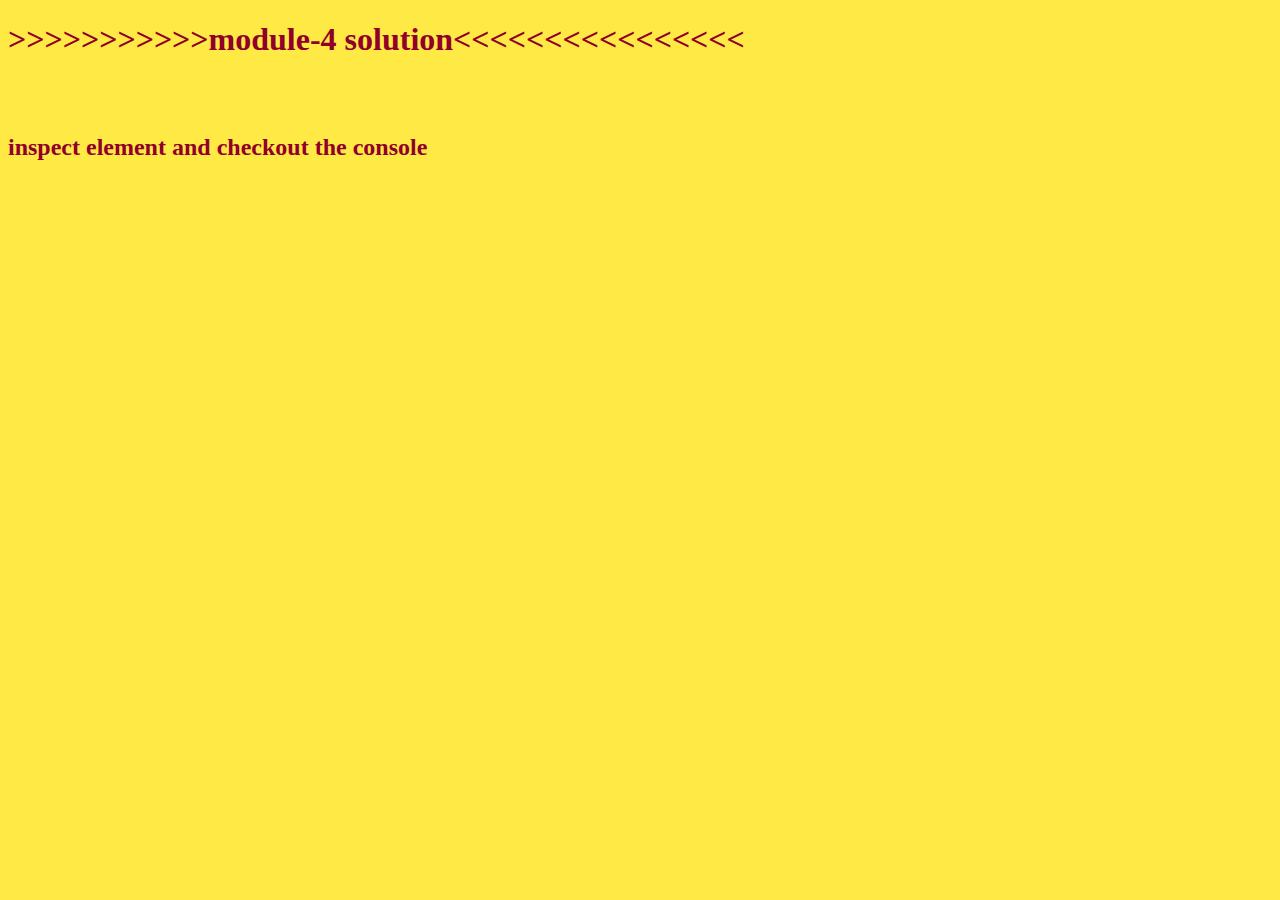
<file: module_4/index.html>
<!DOCTYPE html>
<html>
<head>
  <meta charset="utf-8">
  <title>Module 4 Solution</title>
  <script src="SpeakHello.js"></script>
  <script src="SpeakGoodBye.js"></script>
  <script src="script.js"></script>
  <style>
    body {background-color:#ffe945;}
    h1,h2   {color: #910029;}
    
  </style>
</head>
<body>
  <h1>>>>>>>>>>>>module-4 solution<<<<<<<<<<<<<<<<</h1>
  <h2><br><br>inspect element and checkout the console</h2>
    
</body>
</html>
</file>
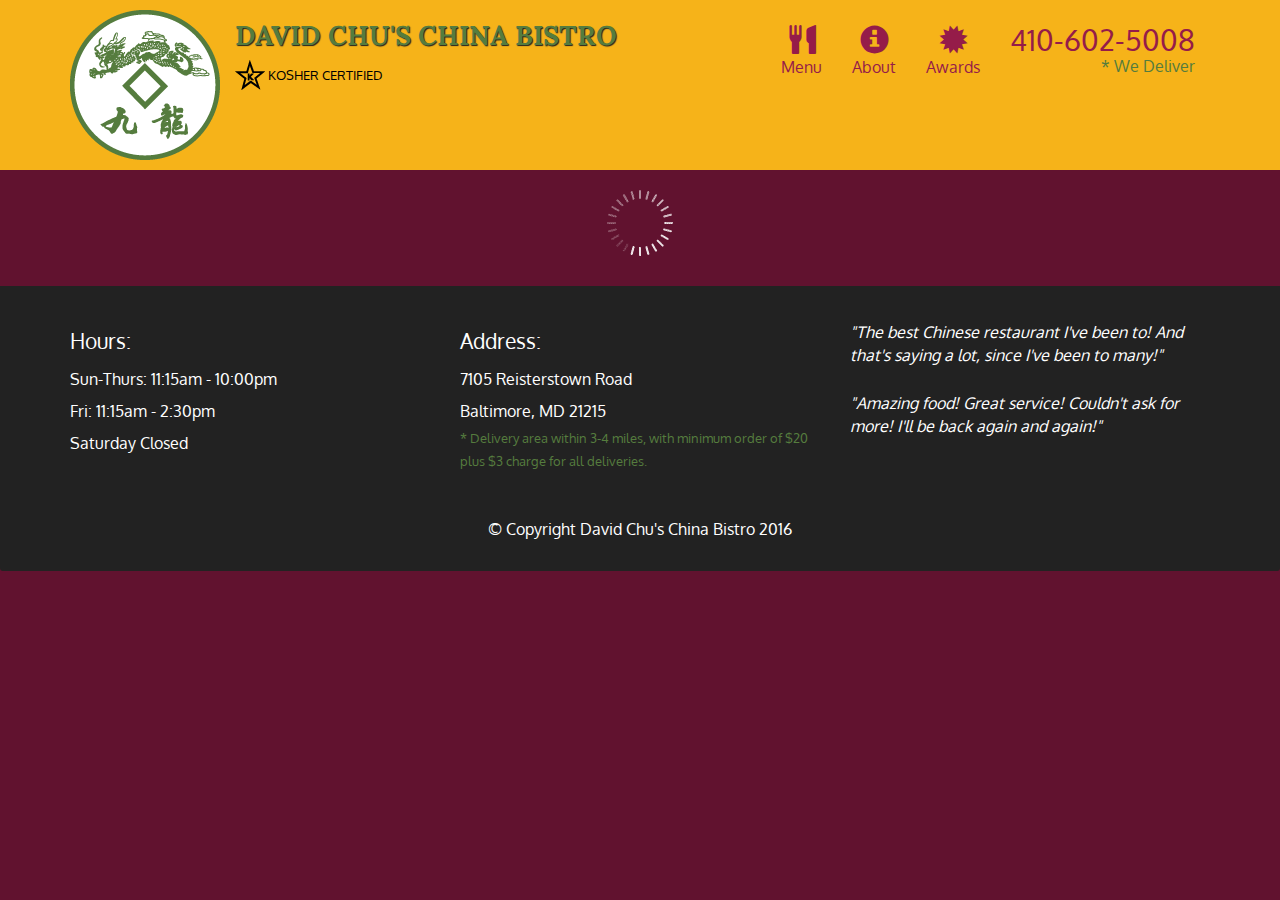
<file: module_5/index.html>
<!doctype html>
<html lang="en">
  <head>
    <meta charset="utf-8">
    <meta http-equiv="X-UA-Compatible" content="IE=edge">
    <meta name="viewport" content="width=device-width, initial-scale=1">
    <title>David Chu's China Bistro</title>
    <link rel="stylesheet" href="css/bootstrap.min.css">
    <link rel="stylesheet" href="css/styles.css">
    <link href='https://fonts.googleapis.com/css?family=Oxygen:400,300,700' rel='stylesheet' type='text/css'>
    <link href='https://fonts.googleapis.com/css?family=Lora' rel='stylesheet' type='text/css'>
  </head>
<body>
  <header>
    <nav id="header-nav" class="navbar navbar-default">
      <div class="container">
        <div class="navbar-header">
          <a href="index.html" class="pull-left visible-md visible-lg">
            <div id="logo-img" alt="Logo image"></div>
          </a>

          <div class="navbar-brand">
            <a href="index.html"><h1>David Chu's China Bistro</h1></a>
            <p>
              <img src="images/star-k-logo.png" alt="Kosher certification">
              <span>Kosher Certified</span>
            </p>
          </div>

          <button id="navbarToggle" type="button" class="navbar-toggle collapsed" data-toggle="collapse" data-target="#collapsable-nav" aria-expanded="false">
            <span class="sr-only">Toggle navigation</span>
            <span class="icon-bar"></span>
            <span class="icon-bar"></span>
            <span class="icon-bar"></span>
          </button>
        </div>
        
        <div id="collapsable-nav" class="collapse navbar-collapse">
           <ul id="nav-list" class="nav navbar-nav navbar-right">
            <li id="navHomeButton" class="visible-xs active">
              <a href="index.html">
                <span class="glyphicon glyphicon-home"></span> Home</a>
            </li>
            <li id="navMenuButton">
              <a href="#" onclick="$dc.loadMenuCategories();">
                <span class="glyphicon glyphicon-cutlery"></span><br class="hidden-xs"> Menu</a>
            </li>
            <li>
              <a href="#">
                <span class="glyphicon glyphicon-info-sign"></span><br class="hidden-xs"> About</a>
            </li>
            <li>
              <a href="#">
                <span class="glyphicon glyphicon-certificate"></span><br class="hidden-xs"> Awards</a>
            </li>
            <li id="phone" class="hidden-xs">
              <a href="tel:410-602-5008">
                <span>410-602-5008</span></a><div>* We Deliver</div>
            </li>
          </ul><!-- #nav-list -->
        </div><!-- .collapse .navbar-collapse -->
      </div><!-- .container -->
    </nav><!-- #header-nav -->
  </header>

  <div id="call-btn" class="visible-xs">
    <a class="btn" href="tel:410-602-5008">
    <span class="glyphicon glyphicon-earphone"></span>
    410-602-5008
    </a>
  </div>
  <div id="xs-deliver" class="text-center visible-xs">* We Deliver</div>

  <div id="main-content" class="container"></div>

  <footer class="panel-footer">
    <div class="container">
      <div class="row">
        <section id="hours" class="col-sm-4">
          <span>Hours:</span><br>
          Sun-Thurs: 11:15am - 10:00pm<br>
          Fri: 11:15am - 2:30pm<br>
          Saturday Closed
          <hr class="visible-xs">
        </section>
        <section id="address" class="col-sm-4">
          <span>Address:</span><br>
          7105 Reisterstown Road<br>
          Baltimore, MD 21215
          <p>* Delivery area within 3-4 miles, with minimum order of $20 plus $3 charge for all deliveries.</p>
          <hr class="visible-xs">
        </section>
        <section id="testimonials" class="col-sm-4">
          <p>"The best Chinese restaurant I've been to! And that's saying a lot, since I've been to many!"</p>
          <p>"Amazing food! Great service! Couldn't ask for more! I'll be back again and again!"</p>
        </section>
      </div>
      <div class="text-center">&copy; Copyright David Chu's China Bistro 2016</div>
    </div>
  </footer>

  <!-- jQuery (Bootstrap JS plugins depend on it) -->
  <script src="js/jquery-2.1.4.min.js"></script>
  <script src="js/bootstrap.min.js"></script>
  <script src="js/ajax-utils.js"></script>
  <script src="js/script.js"></script>
</body>
</html>
</file>
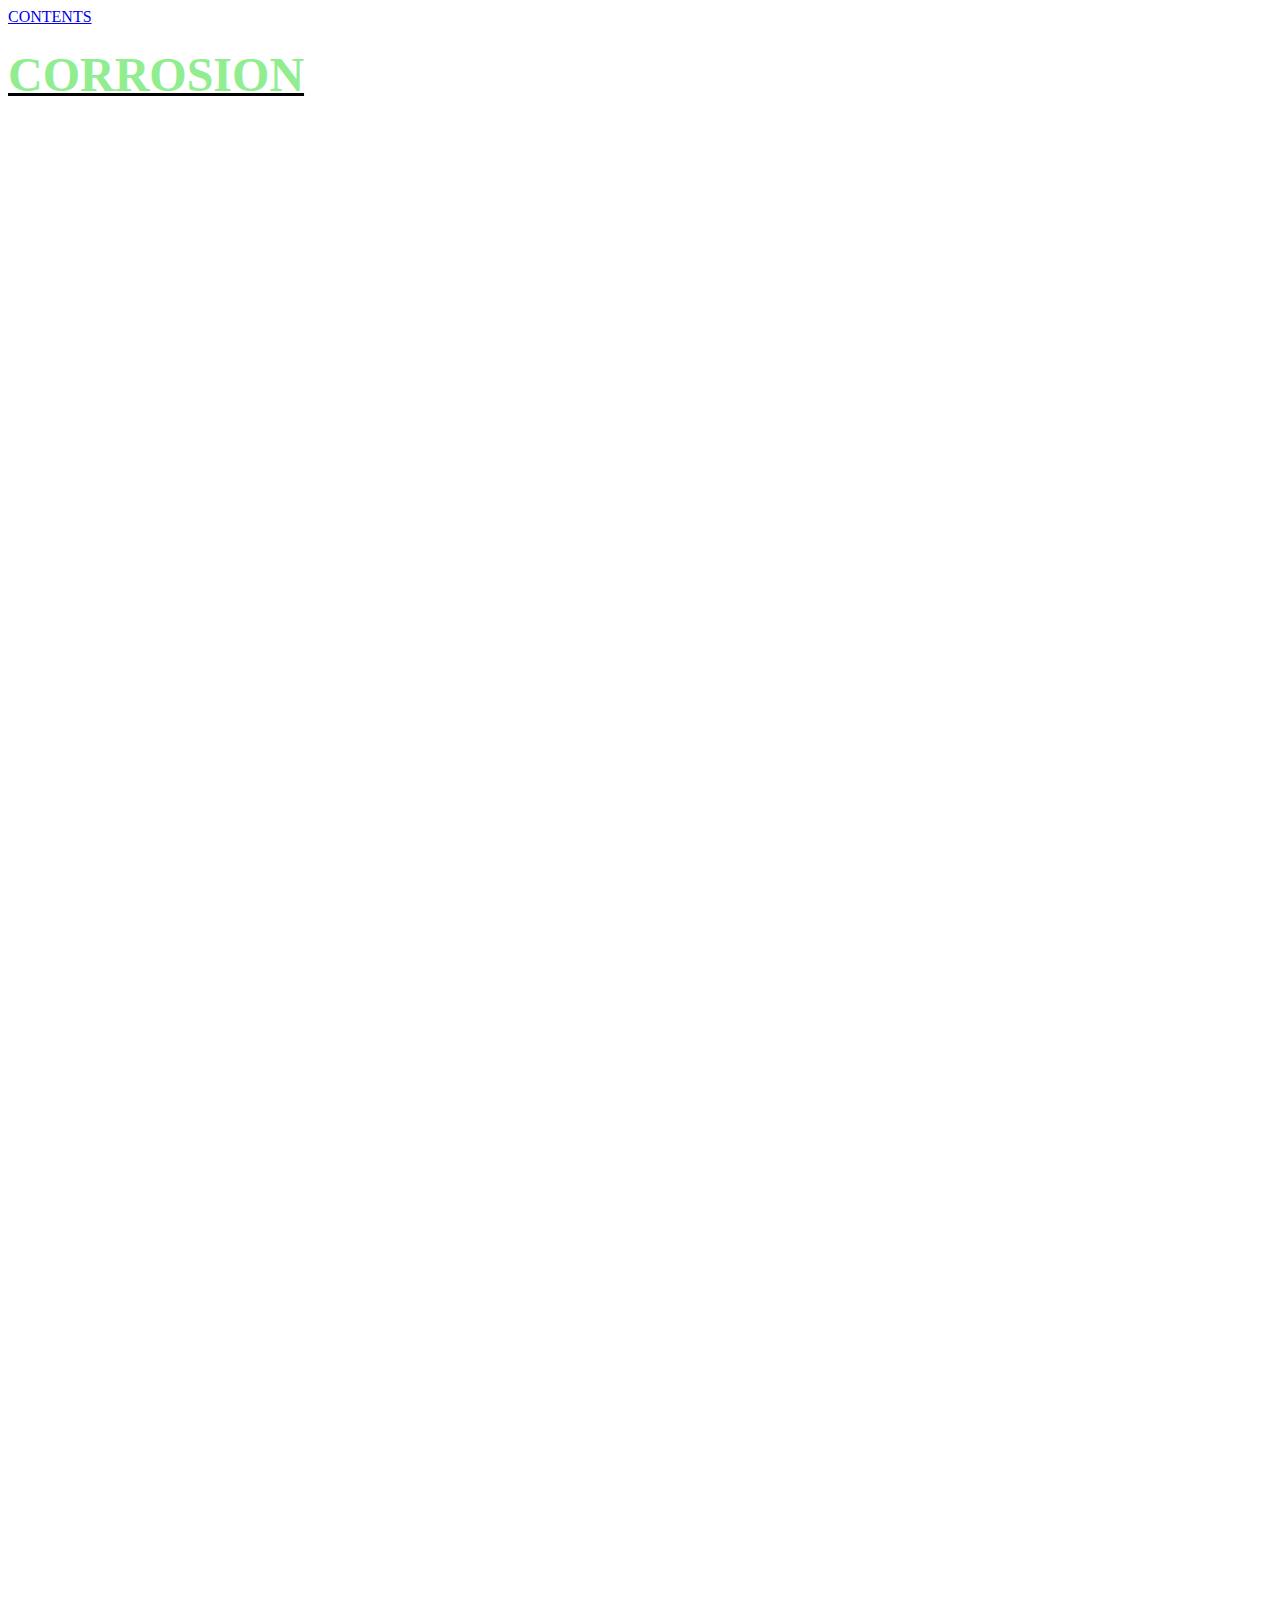
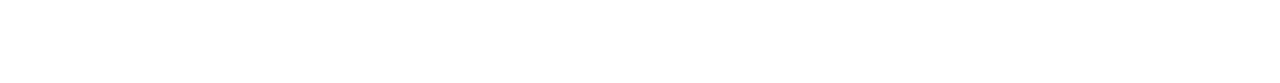
<file: CORROSION.HTML>
<html>
<head>
<title>chemical reactions</title>
</head>
<a href="CONTENT.HTML">CONTENTS</A>
<h1><U><font face="AR CHRISTY" color="lightgreen" size="50">CORROSION</U></font></h1>

<body background="http://1-background.com/images/black-dreams/black-dreams-in-red-website-background.jpg">

<iframe width="854" height="480" src="https://www.youtube.com/embed/XMr4vse7Ybo" frameborder="0" allowfullscreen></iframe>
<br>
<BR>
<BR>
<font face="AR CENA" color="white" size="6">CORROSION:-<br>
<ul>
<li>Corrosion is defined as the slow and steady destruction of a metal by the environment.</li>
<li>It results in the deterioration of the metal to form metal compounds by means of chemical reactions with the environment.</li>
</ul> <BR>
EXAMPLE:-<BR>
<UL>
<LI>Rusting of iron requires air and water.Iron articles are shiny when new, but get coated with a reddish brown powder called rust(Fe2O3.nH2O) when left for some time. This process is commonly known as rusting of iron.</LI>
<LI>The black coating on silver</LI>
<LI> the green coating on copper are other examples of corrosion</LI>
</UL>
PREVENTION:-<BR>
<UL>
<LI> By coating with paints:- Paint coated metal surfaces keep out air and moisture.</LI>
<LI> By coating with oil and grease:- Application of oil and grease on the surface of iron tools prevents them from moisture and air.</LI>
<LI> By alloying with other metals:- Alloyed metal is more resistant to corrosion. Example: stainless steel.</LI>
<LI>By the process of galvanization:- This is a process of coating zinc on iron sheets by using electric current. In this zinc forms a protective layer of zinc carbonate on the surface of iron.This prevents corrosion.</LI>
<LI>Electroplating:- It is a method of coating one metal with another by passing electric current.<BR>
Example: silver plating, nickel plating. This method not only lends protection but also enhances the metallic appearance.
</LI>

</body>
</html>
</file>
<file: module_5/css/styles.css>
body {
  font-size: 16px;
  color: #fff;
  background-color: #61122f;
  font-family: 'Oxygen', sans-serif;
}

/** HEADER **/
#header-nav {
  background-color: #f6b319;
  border-radius: 0;
  border: 0;
}

#logo-img {
  background: url('../images/restaurant-logo_large.png') no-repeat;
  width: 150px;
  height: 150px;
  margin: 10px 15px 10px 0;
}

.navbar-brand {
  padding-top: 25px;
}
.navbar-brand h1 { /* Restaurant name */
  font-family: 'Lora', serif;
  color: #557c3e;
  font-size: 1.5em;
  text-transform: uppercase;
  font-weight: bold;
  text-shadow: 1px 1px 1px #222;
  margin-top: 0;
  margin-bottom: 0;
  line-height: .75;
}
.navbar-brand a:hover, .navbar-brand a:focus {
  text-decoration: none;
}
.navbar-brand p { /* Kosher cert */
  color: #000;
  text-transform: uppercase;
  font-size: .7em;
  margin-top: 15px;
}
.navbar-brand p span { /* Star-K */
  vertical-align: middle;
}

#nav-list {
  margin-top: 10px;
}
#nav-list a {
  color: #951C49;
  text-align: center;
}
#nav-list a:hover {
  background: #E7E7E7;
}
#nav-list a span {
  font-size: 1.8em;
}

#phone {
  margin-top: 5px;
}
#phone a { /* Phone number */
  text-align: right;
  padding-bottom: 0;
}
#phone div { /* We Deliver */
  color: #557c3e;
  text-align: right;
  padding-right: 15px;
}

.navbar-header button.navbar-toggle, .navbar-header .icon-bar {
  border: 1px solid #61122f;
}
.navbar-header button.navbar-toggle {
  clear: both;
  margin-top: -30px;
}
/* END HEADER */

/* FOOTER */
.panel-footer {
  margin-top: 30px;
  padding-top: 35px;
  padding-bottom: 30px;
  background-color: #222;
  border-top: 0;
}
.panel-footer div.row {
  margin-bottom: 35px;
}
#hours, #address {
  line-height: 2;
}
#hours > span, #address > span {
  font-size: 1.3em;
}
#address p {
  color: #557c3e;
  font-size: .8em;
  line-height: 1.8;
}
#testimonials {
  font-style: italic;
}
#testimonials p:nth-child(2) {
  margin-top: 25px;
}
/* END FOOTER */



/* HOME PAGE */
.container .jumbotron {
  box-shadow: 0 0 50px #3F0C1F;
  border: 2px solid #3F0C1F;
}

#menu-tile, #specials-tile, #map-tile {
  height: 250px;
  width: 100%;
  margin-bottom: 15px;
  position: relative;
  border: 2px solid #3F0C1F;
  overflow: hidden;
}
#menu-tile:hover, #specials-tile:hover, #map-tile:hover {
  box-shadow: 0 1px 5px 1px #cccccc;
}
#menu-tile {
  background: url('../images/menu-tile.jpg') no-repeat;
  background-position: center;
}
#specials-tile {
  background: url('../images/specials-tile.jpg') no-repeat;
  background-position: center;
}
#menu-tile span, #specials-tile span, #map-tile span {
  position: absolute;
  bottom: 0;
  right: 0;
  width: 100%;
  text-align: center;
  font-size: 1.6em;
  text-transform: uppercase;
  background-color: #000;
  color: #fff;
  opacity: .8;
}
/* END HOME PAGE */

/* MENU CATEGORIES PAGE */
.category-tile { 
  position: relative;
  border: 2px solid #3F0C1F;
  overflow: hidden;
  width: 200px;
  height: 200px;
  margin: 0 auto 15px;
}
.category-tile span {
  position: absolute;
  bottom: 0;
  right: 0;
  width: 100%;
  text-align: center;
  font-size: 1.2em;
  text-transform: uppercase;
  background-color: #000;
  color: #fff;
  opacity: .8;
}
.category-tile:hover {
  box-shadow: 0 1px 5px 1px #cccccc;
}

#menu-categories-title + div {
  margin-bottom: 50px;
}
/* END MENU CATEGORIES PAGE */

/* SINGLE CATEGORY PAGE */
.menu-item-tile {
  margin-bottom: 25px;
}
.menu-item-tile hr {
  width: 80%;
}
.menu-item-tile .menu-item-price {
  font-size: 1.1em;
  text-align: right;
  margin-top: -15px;
  margin-right: -15px;
}
.menu-item-tile .menu-item-price span {
  font-size: .6em;
}
.menu-item-photo {
  position: relative;
  border: 2px solid #3F0C1F; 
  overflow: hidden;
  padding: 0;
  margin-right: -15px;
  margin-left: auto;
  margin-bottom: 20px;
  max-width: 250px;
}
.menu-item-photo div {
  position: absolute;
  bottom: 0;
  right: 0;
  width: 80px;
  background-color: #557c3e;
  text-align: center;
}
.menu-item-description {
  padding-right: 30px;
}
h3.menu-item-title {
  margin: 0 0 10px;
}
.menu-item-details {
  font-size: .9em;
  font-style: italic;
}
/* END SINGLE CATEGORY PAGE */


/********** Large devices only **********/
@media (min-width: 1200px) {
  .container .jumbotron {
    background: url('../images/jumbotron_1200.jpg') no-repeat;
    height: 675px;
  }
}

/********** Medium devices only **********/
@media (min-width: 992px) and (max-width: 1199px) {
  /* Header */
  #logo-img {
    background: url('../images/restaurant-logo_medium.png') no-repeat;
    width: 100px;
    height: 100px;
    margin: 5px 5px 5px 0;
  }
  /* End Header */

  /* Home Page */
  .container .jumbotron {
    background: url('../images/jumbotron_992.jpg') no-repeat;
    height: 558px;
  }
  /* End Home Page */
}

/********** Small devices only **********/
@media (min-width: 768px) and (max-width: 991px) {
  /* Home Page */
  .container .jumbotron {
    background: url('../images/jumbotron_768.jpg') no-repeat;
    height: 432px;
  }
  /* End Home Page */
}

/********** Extra small devices only **********/
@media (max-width: 767px) {
  /* Header */
  .navbar-brand {
    padding-top: 10px;
    height: 80px;
  }
  .navbar-brand h1 { /* Restaurant name */
    padding-top: 10px;
    font-size: 5vw; /* 1vw = 1% of viewport width */
  }
  .navbar-brand p { /* Kosher cert */
    font-size: .6em;
    margin-top: 12px;
  }
  .navbar-brand p img { /* Star-K */
    height: 20px;
  }

  #collapsable-nav a { /* Collapsed nav menu text */
    font-size: 1.2em;
  }
  #collapsable-nav a span { /* Collapsed nav menu glyph */
    font-size: 1em;
    margin-right: 5px;
  }

  #call-btn > a {
    font-size: 1.5em;
    display: block;
    margin: 0 20px;
    padding: 10px;
    border: 2px solid #fff;
    background-color: #f6b319;
    color: #951c49;
  }
  #xs-deliver {
    margin-top: 5px;
    font-size: .7em;
    letter-spacing: .1em;
    text-transform: uppercase;
  }
  /* End Header */

  /* Footer */
  .panel-footer section {
    margin-bottom: 30px;
    text-align: center;
  }
  .panel-footer section:nth-child(3) {
    margin-bottom: 0; /* margin already exists on the whole row */
  }
  .panel-footer section hr {
    width: 50%;
  }
  /* End Footer */

  /* Home Page */
  .container .jumbotron {
    margin-top: 30px;
    padding: 0;
  }
  #menu-tile, #specials-tile {
    width: 360px;
    margin: 0 auto 15px;
  }

  .menu-item-photo {
    margin-right: auto;
  }
  .menu-item-tile .menu-item-price {
    text-align: center;
  }
  .menu-item-description {
    text-align: center;;
  }
}


/********** Super extra small devices Only :-) (e.g., iPhone 4) **********/
@media (max-width: 479px) {
  /* Header */
  .navbar-brand h1 { /* Restaurant name */
    padding-top: 5px;
    font-size: 6vw;
  }
  /* End Header */
  
  /* Home page */
  #menu-tile, #specials-tile {
    width: 280px;
    margin: 0 auto 15px;
  }

  .col-xxs-12 {
    position: relative;
    min-height: 1px;
    padding-right: 15px;
    padding-left: 15px;
    float: left;
    width: 100%;
  }
}
</file>
